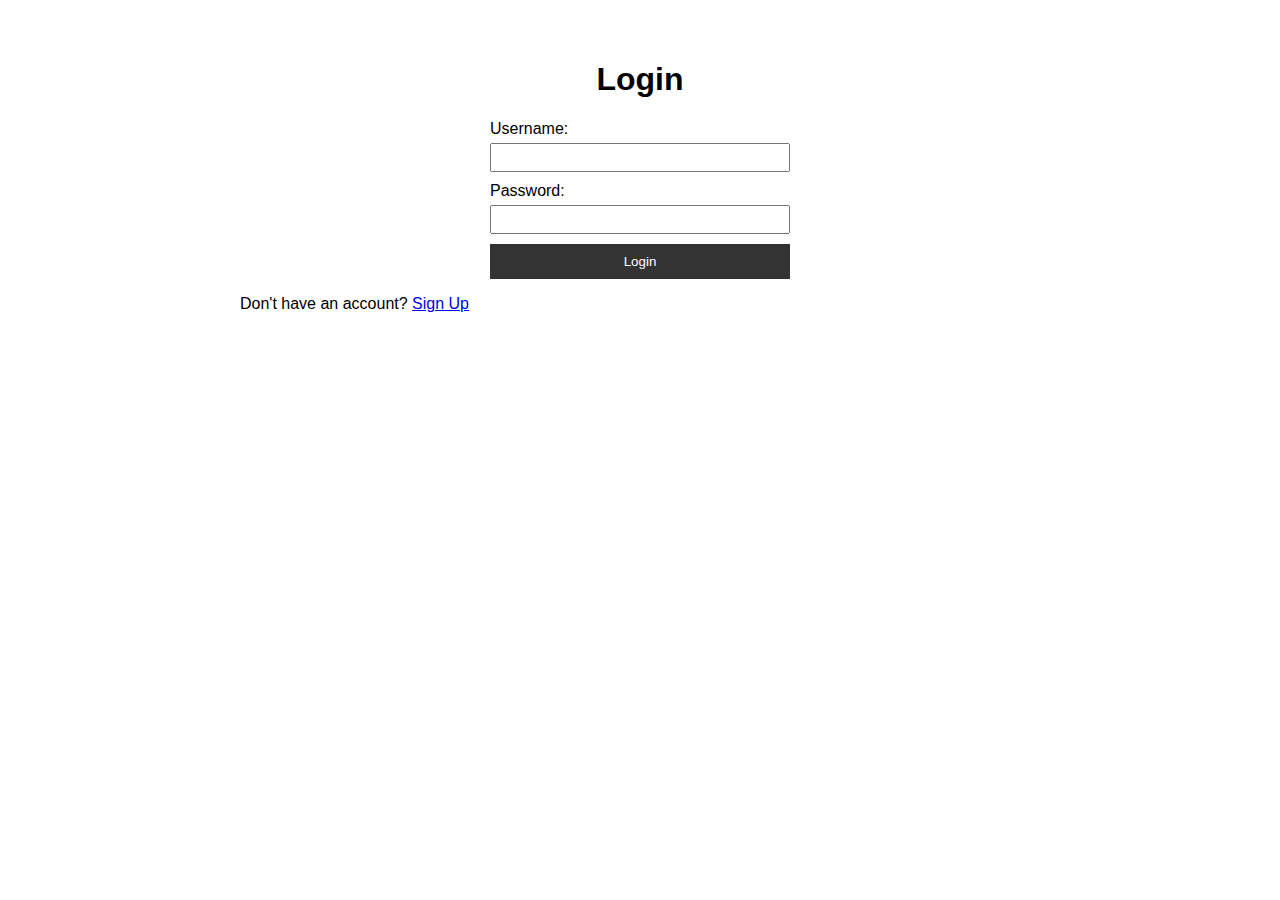
<file: login.html>
<!DOCTYPE html>
<html lang="en">
  <head>
    <meta charset="UTF-8" />
    <meta name="viewport" content="width=device-width, initial-scale=1.0" />
    <title>Login</title>
    <link href="index.css" rel="stylesheet"/>
  </head>
  <body>
    <div class="container">
      <h1>Login</h1>
      <form id="loginForm">
        <label for="username">Username:</label>
        <input type="text" id="username" name="username" required>
        <label for="password">Password:</label>
        <input type="password" id="password" name="password" required>
        <button type="submit">Login</button>
      </form>
      <p>Don't have an account? <a href="register.html">Sign Up</a></p>
    </div>

    <script>
      let loginForm = document.getElementById("loginForm");

      loginForm.addEventListener("submit", function(event) {
        event.preventDefault();
        // Handle login form submission
        // ...
      });
    </script>
  </body>
</html>
</file>
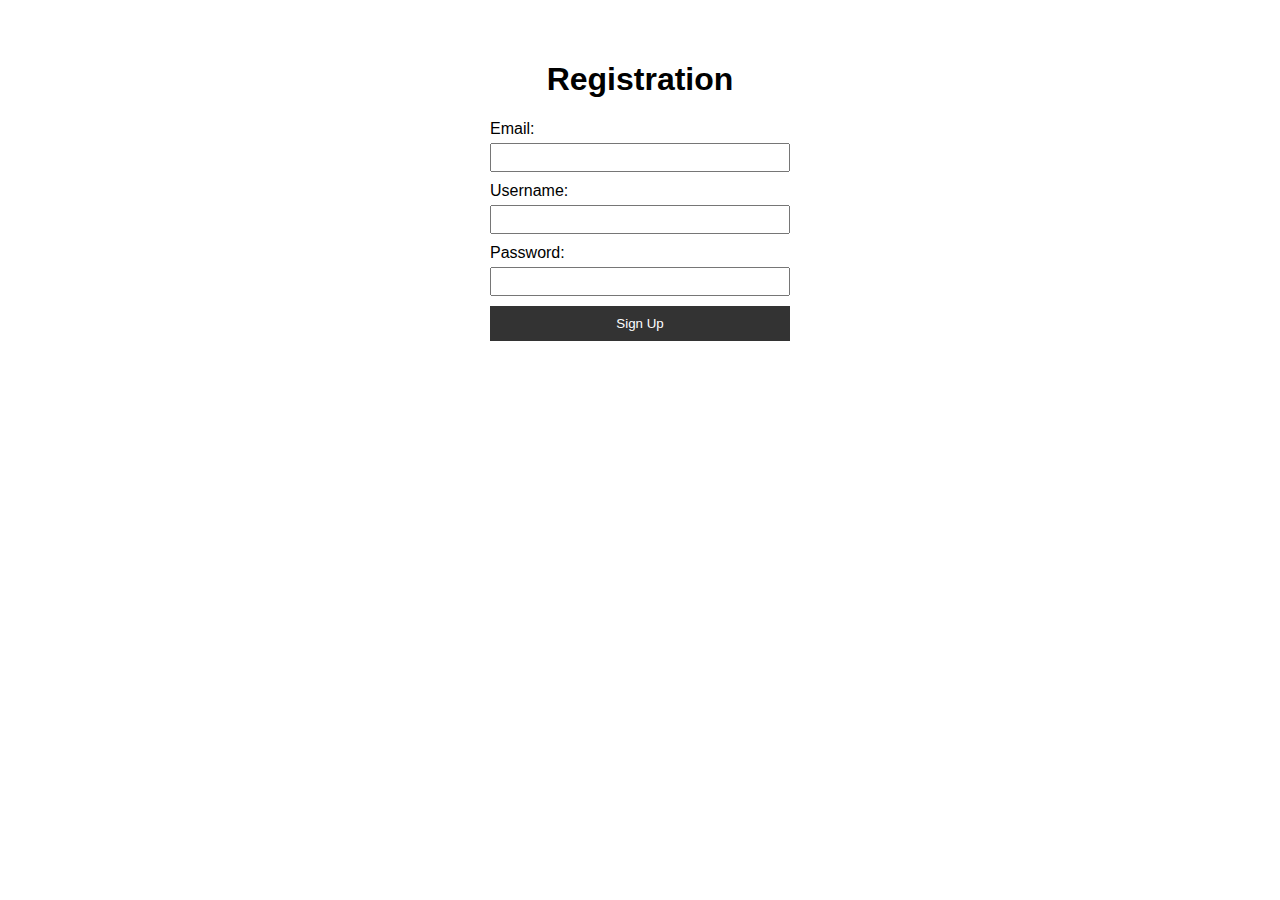
<file: register.html>
<!DOCTYPE html>
<html lang="en">
  <head>
    <meta charset="UTF-8" />
    <meta name="viewport" content="width=device-width, initial-scale=1.0" />
    <title>Registration</title>
    <link href="index.css" rel="stylesheet"/>
  </head>
  <body>
    <div class="container">
      <h1>Registration</h1>
      <form id="registrationForm">
        <label for="email">Email:</label>
        <input type="email" id="email" name="email" required>
        <label for="username">Username:</label>
        <input type="text" id="username" name="username" required>
        <label for="password">Password:</label>
        <input type="password" id="password" name="password" required>
        <button type="submit">Sign Up</button>
      </form>
    </div>

    <script>
      let registrationForm = document.getElementById("registrationForm");

      registrationForm.addEventListener("submit", function(event) {
        event.preventDefault();
        let email = document.getElementById("email").value;
        let username = document.getElementById("username").value;
        let password = document.getElementById("password").value;

        registerUser(email, username, password);
      });

      async function registerUser(email, username, password) {
        let response = await fetch("https://diner-latest-jrohn34.onrender.com/merger/signup", {
          method: "POST",
          headers: {
            "Content-Type": "application/json"
          },
          body: JSON.stringify({email: email, username: username, password: password})
        });

        console.log(JSON.stringify({email: email, username: username, password: password}));

        if (response.ok) {
          window.location.href = "login.html";
        } else {
          alert("Registration failed. Please try again.");
        }
      }
    </script>
  </body>
</html>
</file>
<file: index.css>
body {
    font-family: Arial, sans-serif;
    margin: 0;
    padding: 0;
  }
  
  nav {
    background-color: #333;
    padding: 10px;
  }
  
  nav ul {
    list-style-type: none;
    margin: 0;
    padding: 0;
  }
  
  nav ul li {
    display: inline-block;
    margin-right: 10px;
  }
  
  nav ul li a {
    color: #fff;
    text-decoration: none;
    padding: 5px 10px;
  }
  
  nav ul li a:hover {
    background-color: #555;
  }
  
  .container {
    max-width: 800px;
    margin: 20px auto;
    padding: 20px;
  }
  
  h1 {
    text-align: center;
  }
  
  .menu-item {
    border: 1px solid #ccc;
    border-radius: 5px;
    padding: 10px;
    margin-bottom: 10px;
  }
  
  .item-name {
    font-weight: bold;
    font-size: 18px;
    margin-bottom: 5px;
  }
  
  .item-description {
    color: #666;
    margin-bottom: 5px;
  }
  
  .item-price {
    font-weight: bold;
    color: #333;
  }

form {
    display: flex;
    flex-direction: column;
    max-width: 300px;
    margin: 0 auto;
  }
  
  label {
    margin-bottom: 5px;
  }
  
  input {
    padding: 5px;
    margin-bottom: 10px;
  }
  
  button {
    padding: 10px;
    background-color: #333;
    color: #fff;
    border: none;
    cursor: pointer;
  }
  
  button:hover {
    background-color: #555;
  }
</file>
